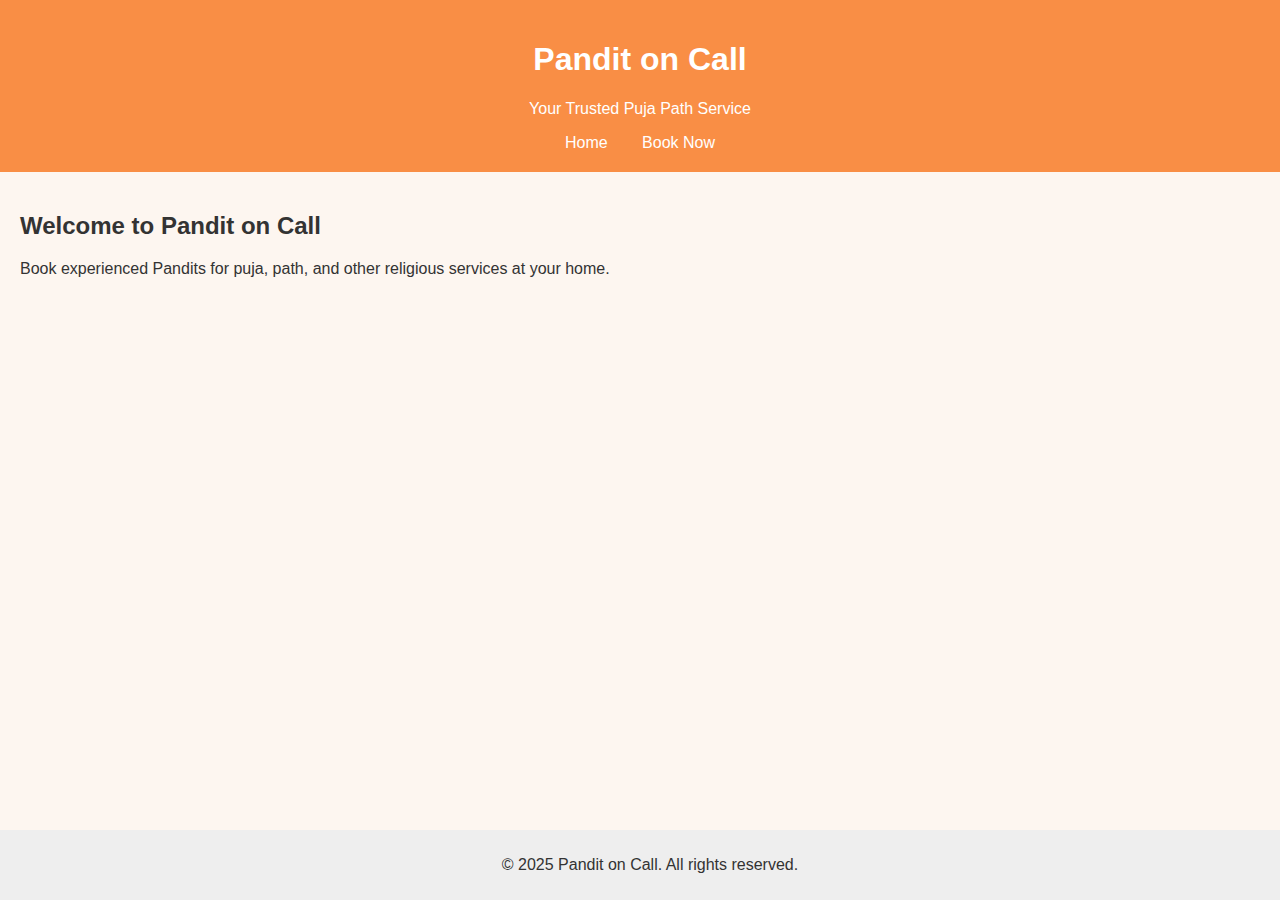
<file: index.html>
<!DOCTYPE html>
<html lang="en">
<head>
    <meta charset="UTF-8">
    <meta name="viewport" content="width=device-width, initial-scale=1.0">
    <title>Pandit on Call</title>
    <link rel="stylesheet" href="styles.css">
</head>
<body>
    <header>
        <h1>Pandit on Call</h1>
        <p>Your Trusted Puja Path Service</p>
        <nav>
            <a href="index.html">Home</a>
            <a href="booking.html">Book Now</a>
        </nav>
    </header>
    <main>
        <section>
            <h2>Welcome to Pandit on Call</h2>
            <p>Book experienced Pandits for puja, path, and other religious services at your home.</p>
        </section>
    </main>
    <footer>
        <p>&copy; 2025 Pandit on Call. All rights reserved.</p>
    </footer>
</body>
</html>
</file>
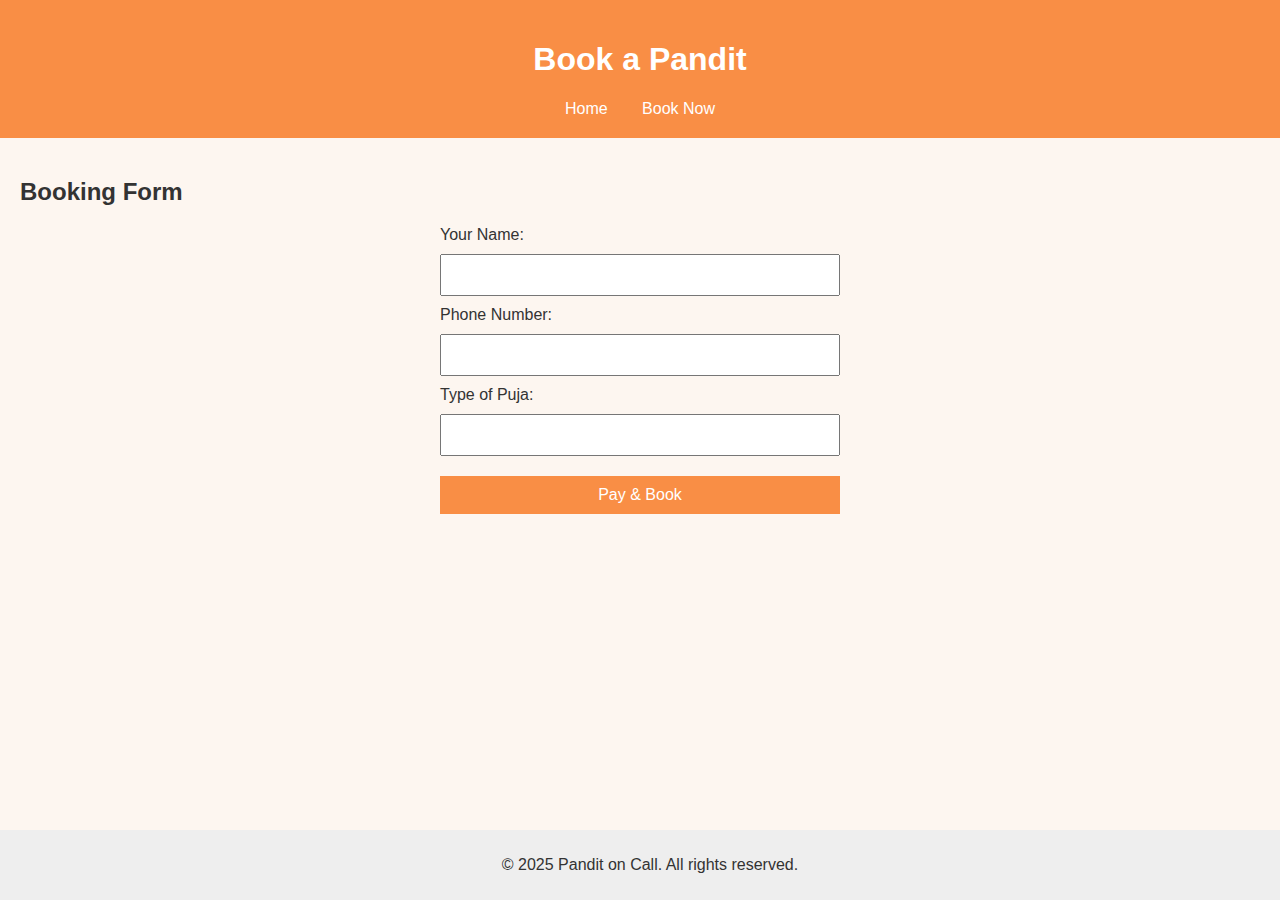
<file: booking.html>
<!DOCTYPE html>
<html lang="en">
<head>
    <meta charset="UTF-8">
    <meta name="viewport" content="width=device-width, initial-scale=1.0">
    <title>Book a Pandit</title>
    <link rel="stylesheet" href="styles.css">
</head>
<body>
    <header>
        <h1>Book a Pandit</h1>
        <nav>
            <a href="index.html">Home</a>
            <a href="booking.html">Book Now</a>
        </nav>
    </header>
    <main>
        <section>
            <h2>Booking Form</h2>
            <form id="booking-form">
                <label for="name">Your Name:</label>
                <input type="text" id="name" name="name" required>
                <label for="phone">Phone Number:</label>
                <input type="tel" id="phone" name="phone" required>
                <label for="puja-type">Type of Puja:</label>
                <input type="text" id="puja-type" name="puja-type" required>
                <button type="button" onclick="payNow()">Pay & Book</button>
            </form>
        </section>
    </main>
    <footer>
        <p>&copy; 2025 Pandit on Call. All rights reserved.</p>
    </footer>
    <script src="https://checkout.razorpay.com/v1/checkout.js"></script>
    <script>
        function payNow() {
            var options = {
                "key": "YOUR_RAZORPAY_KEY",
                "amount": "50000", // example: Rs 500
                "currency": "INR",
                "name": "Pandit on Call",
                "description": "Puja Booking Fee",
                "handler": function (response){
                    alert("Payment successful! ID: " + response.razorpay_payment_id);
                },
                "prefill": {
                    "name": document.getElementById("name").value,
                    "contact": document.getElementById("phone").value
                },
                "theme": {
                    "color": "#F37254"
                }
            };
            var rzp = new Razorpay(options);
            rzp.open();
        }
    </script>
</body>
</html>
</file>
<file: styles.css>
body {
    font-family: Arial, sans-serif;
    margin: 0;
    padding: 0;
    background-color: #fdf6f0;
    color: #333;
}
header {
    background-color: #f98e45;
    color: white;
    padding: 20px;
    text-align: center;
}
nav a {
    margin: 0 15px;
    color: white;
    text-decoration: none;
}
main {
    padding: 20px;
}
footer {
    background-color: #eee;
    text-align: center;
    padding: 10px;
    position: fixed;
    width: 100%;
    bottom: 0;
}
form {
    display: flex;
    flex-direction: column;
    max-width: 400px;
    margin: auto;
}
input, button {
    margin: 10px 0;
    padding: 10px;
    font-size: 16px;
}
button {
    background-color: #f98e45;
    color: white;
    border: none;
    cursor: pointer;
}
button:hover {
    background-color: #e6762f;
}
</file>
